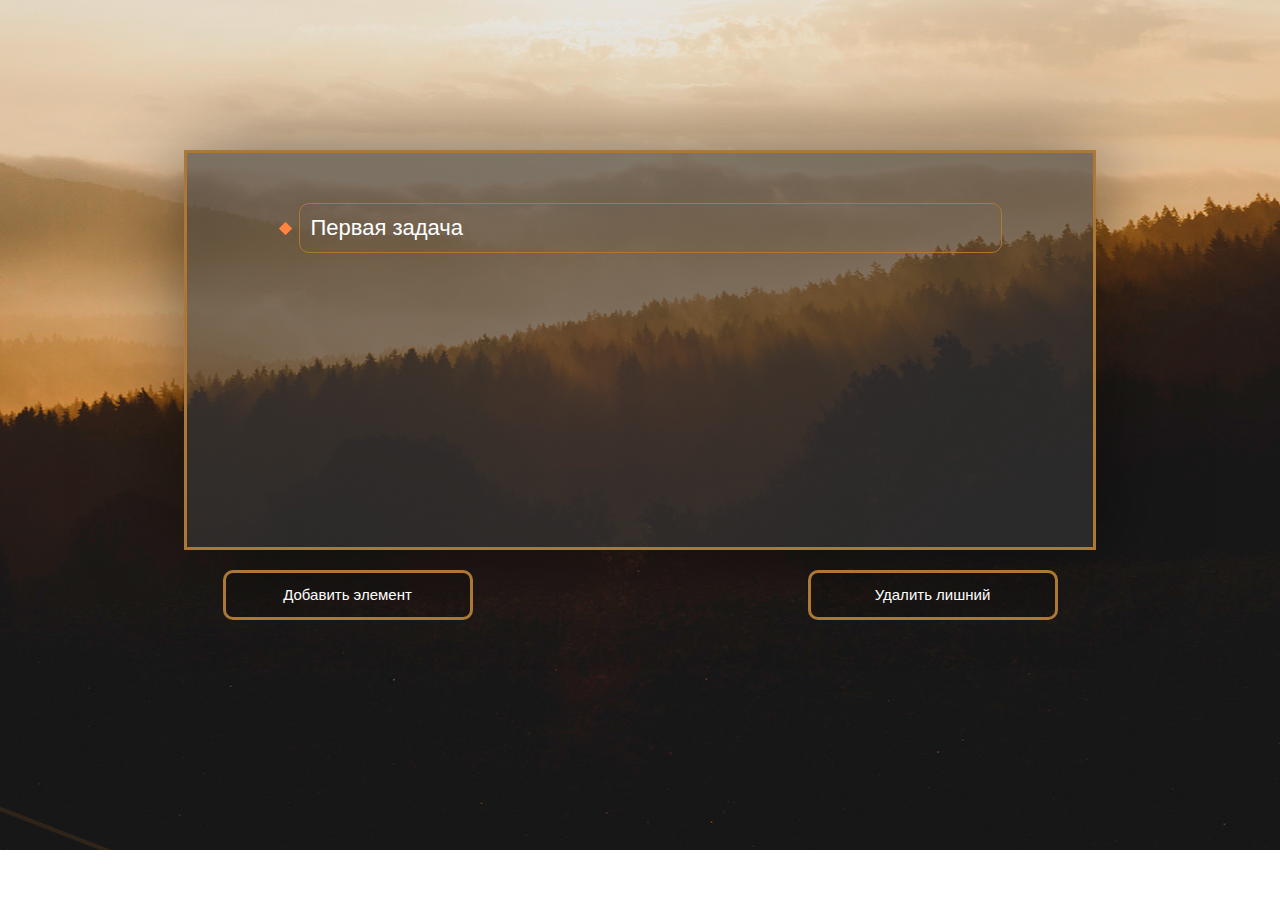
<file: Lesson_15/index.html>
<!DOCTYPE html>
<html lang="ru">
  <head>
    <meta charset="utf-8">
    <meta http-equiv="X-UA-Compatible" content="IE=edge">
    <meta name="viewport" content="width=device-width, initial-scale=1">
   	<title>JS</title>
  </head>
  <body>
	<div class="main" id="main">
	<div class="container">
		<div class="main_field">
			<ul id="list">
				<li class="item">Первая задача</li>

			</ul>

		</div>
		<div class="row">
			<div class="col-md-6 ">
				<button class="main_btn center-block" id="btn1" ">
					Добавить элемент
				</button>
			</div>
			<div class="col-md-6 ">
				<button class="main_btn center-block" id="btn2">
					Удалить лишний
				</button>
			</div>
		</div>
	</div>
	</div>
	

	<div class="popup">
		<div class="close">&times</div>
		<p>Все дела на сегодня выполнены!</p>
	</div>
	<link rel="stylesheet" href="style.css">
	<link rel="stylesheet" href="bootstrap.min.css">
	<script src="script.js"></script>
	<div></div>
  </body>
</html>
</file>
<file: Lesson_15/style.css>
.main {
	background: url(assets/bg.jpg) center 50% no-repeat;
	height: 85rem;
}
.main_field {
  width: 80%;
  height: 40rem;
  background-color: rgba(55, 55, 55, 0.6);
  box-shadow: 0px 0px 80px 0px rgba(0, 0, 0, 0.5);
  margin:15rem 10% 0 10%;
  padding-bottom: 5rem;
  border: 3px solid #ad7835;
  overflow-y: auto;
}
.main_field ul {
	width: 82%;
	margin:5rem 10% 5rem 8%;
	list-style-image:url(assets/list.png);
}
.main_field ul li {
	height: 5rem;
	margin-bottom: 2rem;
	padding-top: 0.8rem;
	padding-left: 1rem;
	border: 1px solid #ad7835;
	border-radius: 10px;
	font-size: 2.2rem;
	color: #fff;
}
.main_btn{
	width: 25rem;
	height: 5rem;
	margin-top: 2rem;
	border: 3px solid #ad7835;
	border-radius: 10px;
	background-color: rgba(0,0,0,.1);
	outline: none;
	color: #fff;
	font-size: 1.5rem;
}
.popup {
	position: absolute;
	display: none;
	width: 40%;
	height: 20rem;
	top:0;
	margin:20rem 30% 0 30%;
	background-color: rgba(173,120,53, .4);
	text-align: center;
	border: 2px solid #000;
	border-radius: 15px;
	z-index: 111;
}
.popup p {
	line-height: 19.9rem;
	font-size: 3rem;
	font-weight: bold;
	color: #000;
}
.popup .close {
	position: absolute;
	top:0.5rem;
	right: 1rem;
	color:#000;
	opacity: 1;
	box-shadow: none;
}
</file>
